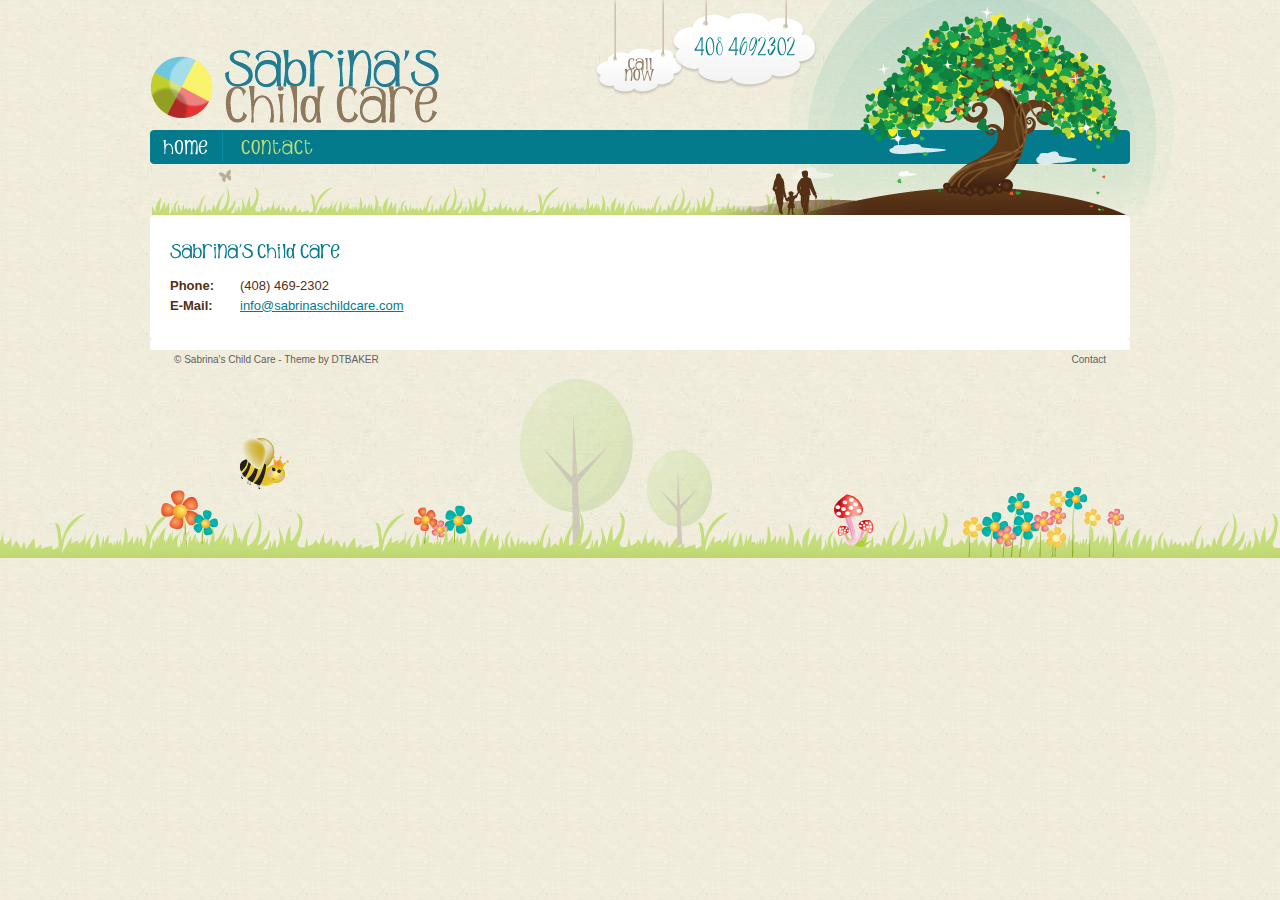
<file: contact.html>
<!DOCTYPE html PUBLIC "-//W3C//DTD XHTML 1.0 Transitional//EN" "http://www.w3.org/TR/xhtml1/DTD/xhtml1-transitional.dtd">
<html xmlns="http://www.w3.org/1999/xhtml">
<head>
<meta http-equiv="Content-Type" content="text/html; charset=utf-8" />
<title>Sabrina's Child Care</title>
<link href="css/styles.css" rel="stylesheet" type="text/css" />
<link href="css/nivo-slider.css" rel="stylesheet" type="text/css" />
<script type="text/javascript" src="js/jquery-1.4.2.min.js" language="javascript"></script>
<script type="text/javascript" src="js/jquery.tools.min.js" language="javascript"></script>
<script src="js/cufon-yui.js" type="text/javascript"></script>
<script src="js/Sunshine_Poppy_400.font.js" type="text/javascript"></script>
<script type="text/javascript">
			Cufon.replace('h1'); 
			Cufon.replace('h3'); // Works without a selector engine
			Cufon.replace('.special_font'); 
			Cufon.replace('h2 a', {
	hover: true
}); 
			Cufon.replace('h2'); 
			Cufon.replace('#navigation a', {
	hover: true
}); // Requires a selector engine for IE 6-7, see above
			
		</script>
<script type="text/javascript" src="js/jquery.nivo.slider.js"></script>
<script type="text/javascript">
    $(window).load(function() {
        $('#slider').nivoSlider();
    });
    </script>
<!--[if IE 6]>
<script defer type="text/javascript" src="js/pngfix.js"></script>
<![endif]-->
<!--[if !IE 7]>
	<style type="text/css">
		#bg_top {display:table;height:100%}
	</style>
<![endif]-->
<!-- start lightbox code -->
<link rel="stylesheet" href="css/jquery.lightbox-0.5.css" type="text/css" />
<script type="text/javascript" src="js/jquery.lightbox-0.5.pack.js"></script>
<script type="text/javascript">
$(function() {
	$('.lightbox').lightBox();
});
</script>
<!-- end lightbox code -->
</head>
<body>
<div id="bg_top">
  <div id="wrapper">
    <div id="header">
      <div id="logo"><img src="images/logo2.png" width="289" height="74" alt="Logo" /></div>
      <!--end logo-->
      <div id="cloud1" class="special_font">Call<br />
        Now</div>
      <div id="cloud2" class="special_font">(408) 469-2302</div>
      <div id="menu">
        <ul id="navigation">
          <li><a href="index.html">Home</a>
          </li>
          <li><a href="contact.html" class="active" style="border:none;">
            <!--this gets rid of last divider-->
            Contact</a>
            <!--notice you do not close the </li> here -->
          </li>
        </ul>
      </div>
      <!--end menu-->
    </div>
    <!--end header-->
    <div id="content_bg">
      <!--start main content area-->
      <div id="content">
        <div id="left_column1">
          <div class="left_details">
            <h1><strong>Sabrina's Child Care</strong></h1>
            <p> <span class="contact_title">Phone:</span> <span class="contact_detail">(408) 469-2302</span> <br />
              <span class="contact_title">E-Mail:</span><span class="contact_detail"><a href="mailto:info@sabrinaschildcare.com">info@sabrinaschildcare.com</a></span></p>
            <hr class="clear" />
            <!--p><strong>Address:</strong><br />
              18841 Hunter Way<br />
              Cupertino, CA 95014</p>
            <p><a href="http://maps.google.com/maps?saddr=&daddr=18841+Hunter+Way,+Cupertino,+CA+95014&hl=en&sll=37.313329,-122.00392&sspn=0.009881,0.01929=v&mra=ml&glp=1&z=12" target="_blank">Get directions</a></p-->
          </div>
        </div>
        <!--end left column-->
        <div class="main_right">
          <!--div id="googlemap" class="googlemap"></div>
            <script type="text/javascript" src="https://maps.googleapis.com/maps/api/js?sensor=false"></script>
            <script type="text/javascript">
            (function () {
                var myOptions = {
                      zoom: 13,
                      center: new google.maps.LatLng(37.3230049, -122.00392),
                      mapTypeId: google.maps.MapTypeId.ROADMAP
                    },
                    map = new google.maps.Map(document.getElementById('googlemap'), myOptions),
                    infowindow = new google.maps.InfoWindow({
                        content: '<strong>Sabrina\'s Child Care</strong><br>18841 Hunter Way<br>Cupertino, CA 95014<br>' +
                            '<a href="http://maps.google.com/maps?saddr=&daddr=18841+Hunter+Way,+Cupertino,+CA+95014&hl=en&sll=37.313329,-122.00392&sspn=0.009881,0.01929=v&mra=ml&glp=1&z=12" target="_blank">Get directions</a>'
                    }),
                    marker = new google.maps.Marker({
                        position: new google.maps.LatLng(37.3130049, -122.00392),
                        map: map,
                        title: 'Sabrina\'s Child Care'
                    });
                infowindow.open(map, marker);
            }());
            </script>
        </div-->
        <!--end main right-->
        <br class="clear" />
      </div>
      <!--end main content area-->
      <br class="clear" />
    </div>
    <div id="content_bottom"><img src="images/content_bottom.jpg" width="980" height="5" alt="bottom" /></div>
    <div id="footer">
      <div class="left">
        <ul>
          <li> &copy; Sabrina's Child Care - Theme by <a href="http://themeforest.net/user/dtbaker/portfolio?ref=dtbaker" target="_blank">DTBAKER</a></li>
        </ul>
      </div>
      <!--end left-->
      <div class="right">
        <ul>
          <li><a href="contact.html">Contact</a></li>
        </ul>
      </div>
      <!--end right-->
    </div>
    <!--end footer-->
  </div>
  <!--end wrapper-->
</div>
<!--end bg_top-->
<div id="grass">
  <div id="footer_design"></div>
</div>
<!--end grass-->
<script type="text/javascript"> Cufon.now(); </script>
</body>
</html>
</file>
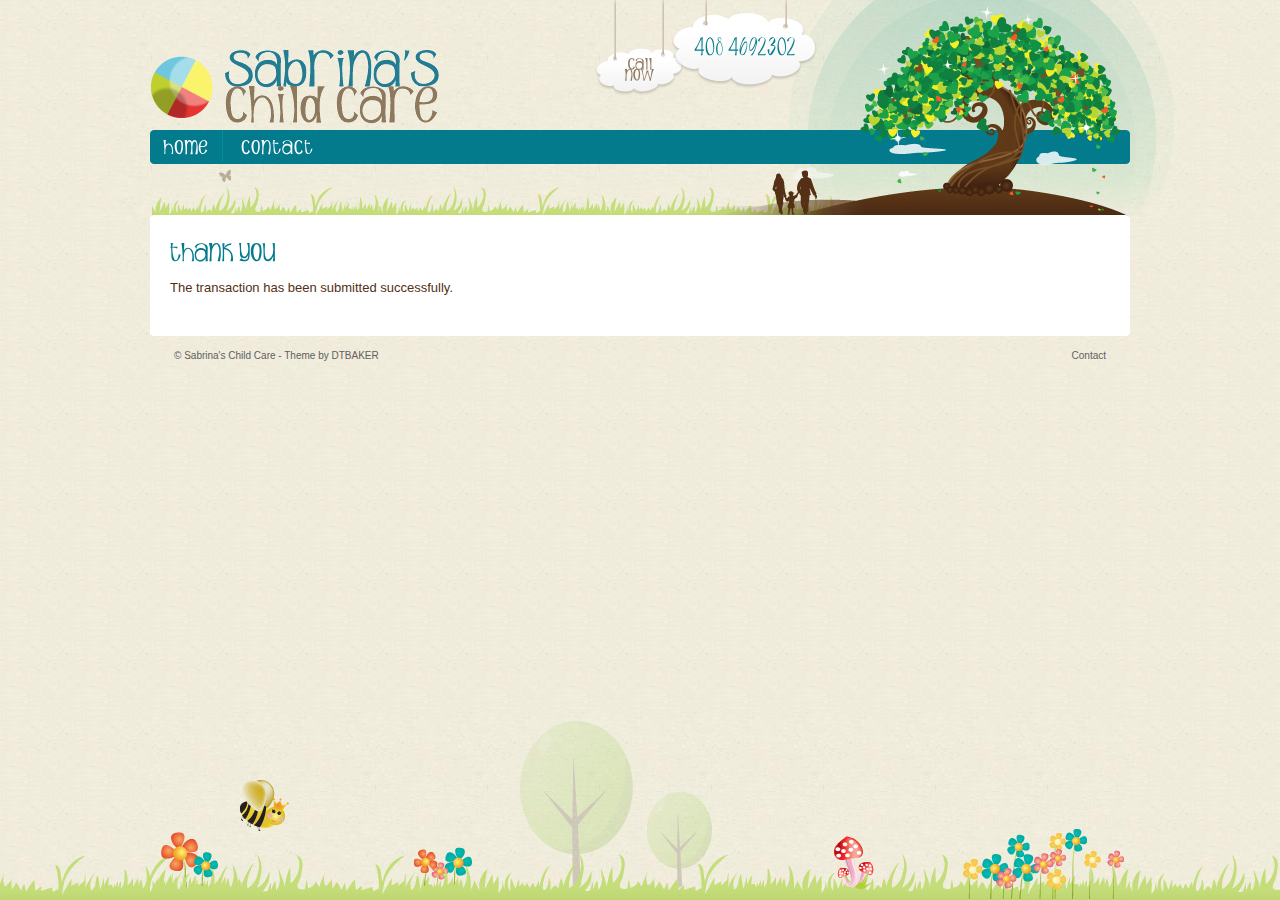
<file: thank_you.html>
<!DOCTYPE html PUBLIC "-//W3C//DTD XHTML 1.0 Transitional//EN" "http://www.w3.org/TR/xhtml1/DTD/xhtml1-transitional.dtd">
<html xmlns="http://www.w3.org/1999/xhtml">
<head>
<meta http-equiv="Content-Type" content="text/html; charset=utf-8" />
<title>Sabrina's Child Care</title>
<link href="css/styles.css" rel="stylesheet" type="text/css" />
<link href="css/nivo-slider.css" rel="stylesheet" type="text/css" />
<script type="text/javascript" src="js/jquery-1.4.2.min.js" language="javascript"></script>
<script type="text/javascript" src="js/jquery.tools.min.js" language="javascript"></script>
<script src="js/cufon-yui.js" type="text/javascript"></script>
<script src="js/Sunshine_Poppy_400.font.js" type="text/javascript"></script>
<script type="text/javascript">
			Cufon.replace('h1'); 
			Cufon.replace('h3'); // Works without a selector engine
			Cufon.replace('.special_font'); 
			Cufon.replace('h2 a', {
	hover: true
}); 
			Cufon.replace('h2'); 
			Cufon.replace('#navigation a', {
	hover: true
}); // Requires a selector engine for IE 6-7, see above
			
		</script>
<script type="text/javascript" src="js/jquery.nivo.slider.js"></script>
<script type="text/javascript">
    $(window).load(function() {
        $('#slider').nivoSlider();
    });
    </script>
<!--[if IE 6]>
<script defer type="text/javascript" src="js/pngfix.js"></script>
<![endif]-->
<!--[if !IE 7]>
	<style type="text/css">
		#bg_top {display:table;height:100%}
	</style>
<![endif]-->
<!-- start lightbox code -->
<link rel="stylesheet" href="css/jquery.lightbox-0.5.css" type="text/css" />
<script type="text/javascript" src="js/jquery.lightbox-0.5.pack.js"></script>
<script type="text/javascript">
$(function() {
	$('.lightbox').lightBox();
});
</script>
<!-- end lightbox code -->
</head>
<body>
<div id="bg_top">
  <div id="wrapper">
    <div id="header">
      <div id="logo"><img src="images/logo2.png" width="289" height="74" alt="Logo" /></div>
      <!--end logo-->
      <div id="cloud1" class="special_font">Call<br />
        Now</div>
      <div id="cloud2" class="special_font">(408) 469-2302</div>
      <div id="menu">
        <ul id="navigation">
          <li><a href="index.html">Home</a>
          </li>
          <li><a href="contact.html" style="border:none;">
            <!--this gets rid of last divider-->
            Contact</a>
            <!--notice you do not close the </li> here -->
          </li>
        </ul>
      </div>
      <!--end menu-->
    </div>
    <!--end header-->
    <div id="content_bg">
      <!--start main content area-->
      <div id="content">
        <h1>Thank You</h1>
        <p>The transaction has been submitted successfully.</p>
       <br class="clear" />
      </div><!--end main content area-->
      <br class="clear" />
    </div>
    <div id="content_bottom"><img src="images/content_bottom.jpg" width="980" height="5" alt="bottom" /></div>
    <div id="footer">
      <div class="left">
        <ul>
          <li> &copy; Sabrina's Child Care - Theme by <a href="http://themeforest.net/user/dtbaker/portfolio?ref=dtbaker" target="_blank">DTBAKER</a></li>
        </ul>
      </div>
      <!--end left-->
      <div class="right">
        <ul>
          <li><a href="contact.html">Contact</a></li>
        </ul>
      </div>
      <!--end right-->
    </div>
    <!--end footer-->
  </div>
  <!--end wrapper-->
</div>
<!--end bg_top-->
<div id="grass">
  <div id="footer_design"></div>
</div>
<!--end grass-->
<script type="text/javascript"> Cufon.now(); </script>
</body>
</html>
</file>
<file: css/styles.css>
@charset "utf-8";
/* CSS Document */
html, body {/*stick footer to bottom of the page*/
	height: 100%;
}
/*Template Layout*/
body {
	background-color:#efecdb;
	background-image:url(../images/bg_tile.jpg);
	background-position:top;
	background-repeat:repeat;
	margin:0px;
	padding:0px;
	color:#532f15;
	font-family:Arial, Helvetica, sans-serif;
	font-size:13px;
	line-height:1.5em; /* vertical spacing between your lines of text*/
	text-align:center;
}
a, a:link, a:visited {
	color:#037b8d;
	outline: none; /*gets rid of dotted select lines after clicking an image link*/
}
a:hover {
	color:#960;
	text-decoration:none;
}
#bg_top { /*the design for the header*/
	background:url(../images/header_bg.jpg) center top  no-repeat;
	min-height: 100%; /*stick footer to bottom of the page*/
	text-align:left;
	width:100%;
}
#wrapper {
	width:980px;
	margin:0px auto;
	margin-bottom:188px;
}
#header {
	height:222px;
	width:980px;
	margin:0px auto;
}
#logo {
	width:289px; /*change this width and height to match your logo image*/
	height:54px;
	margin:50px 0 10px 0px;/*the indent on the top and left side*/
	float:left;
}
#cloud1 {
	width:80px;
	height:50px;
	padding:60px 0 0 161px;
	float:left;
	color:#90795f;
	font-size:11px;
	text-align:center;
	line-height:normal;
}
#cloud2 {
	width:130px;
	height:70px;
	padding:41px 0 0 0px;
	float:left;
	color:#037b8d;
	font-size:18px;
	text-align:center;
}
/*menu*/
#menu { /*the container that holds the main menu*/
	height:30px;
	padding:16px 0 6px 0;
	clear:both;
}
ul#navigation {
	margin:0px 0 0 0px; /*indent to line up with the logo*/
	padding:0px;
	float:left;
	position:absolute;  /*makes dropdown sit on top of flash & map*/
	z-index:100; /*makes dropdown sit on top of flash & map*/
}
ul#navigation li {
	float:left;
	list-style:none;
	display:inline;
	padding:0px;
	margin:0px;
}
ul#navigation a {
	float:left; /*makes the text sit beside each other not down the page*/
	color:#fff; /*menu color normal*/
	padding:13px 13px 5px 13px; /*space around and inbetween the buttons, top, right, bottom, left*/
	text-decoration:none; /*no underline*/
	text-transform:uppercase; /*all in capitals*/
	font:14px arial, serif; /*menu text size and font*/
	letter-spacing:1px; /*space out the letters, remove if you want it normal*/
	border-right:1px solid #068ca0;
}
ul#navigation li.hover a, ul#navigation li:hover a, ul#navigation a.active, ul#navigation a:hover {
	color:#c3dc78; /*color of text on mouse over*/
}
/*--drop down menu second-level - this is optional--*/
ul#navigation li.hover, ul#navigation li:hover {
	position:relative;
}
ul#navigation li.hover ul.second-level, ul#navigation li:hover ul.second-level {
	display:block;
}
ul#navigation li.hover ul.second-level ul.third-level, ul#navigation li:hover ul.second-level ul.third-level {
	display:none;
}
ul#navigation ul.second-level {
	position:absolute;
	top:30px; /*how far away from the top menu*/
	left:0;
	margin:0;
	padding:5px;
	width:200px;
	display:none;
	background-color:#037b8d; /*color of the dropdown*/
}
ul#navigation ul.second-level li {
	width:200px;
	margin:0;
}
ul#navigation ul.second-level a {
	display:block;
	float:none;
	width:180px;
	border:none;
	padding:10px 10px;
	background:none;
	font-size:10px; /*font size */
	line-height:14px;
	color:#fff;
	border-bottom:1px solid #068ca0;
	text-transform:none; /*turns off the uppercase*/
}
ul#navigation ul.second-level li.hover a, ul#navigation ul.second-level li:hover a, ul#navigation ul.second-level a:hover {
	color:#c3dc78;
	background-color:#068ca0;
}
/*main content*/

#content_bg {
	background-color:#FFF;/*overflow:auto;*//*sticky footer*//*padding-bottom: 188px; /*sticky footer*/
	padding-top:5px;
}
#content {
	padding:20px;
}
.clear {
	margin:0px;
	padding:0;
	line-height:0;
	border:0;
	clear:both;
	visibility:hidden;
}
#slider-wrapper {
	margin:0 0 20px 0;
}
/*Home page version 2*/

/*3 box post its*/
.three_boxes {
	width:920px;
	height:216px;
	margin:30px auto 0 auto;
	clear:both;
}
.post-it {
	width:297px;
	height:220px;
	float:left;
	background:url(../images/postit.jpg) no-repeat top;
}
.post-it .title {
	width:202px;
	height:20px;
	margin:0px auto 0 auto;
	padding-top:40px;
	clear:both;
	text-align:center;
	font-size:17px;
}
.post-it_text {
	width:172px;
	height:100px;
	float:left;
	font-size:11px;
	line-height:1.4em;
	margin:11px 0 0 22px;
	text-align:justify;
}
.post-it .image {
	float:right;
	width:79px;
	height:64px;
	margin:11px 12px 0 0;
}
.post-it .button {
	clear:both;
	text-align:center;
	font-size:11px;
	color:#e2001a;
}
.post-it .button a, .post-it .button a:link, .post-it .button a:visited {
	text-decoration:none;
	color:#e2001a;
}
/*bottom home*/

.testimonials_container {
	clear:both;
	width:911px;/*941px*/
	height:136px;/*166*/
	margin:30px 0 0px 0;
	background:url(../images/testimonial_bg.jpg) top left no-repeat;
	padding:15px;
}
#newsletter {
	width:206px;/*236px*/
	height:107px;/*137px*/
	padding:20px;
	background:url(../images/newsletter_box.jpg) top left no-repeat;
	float:left;
}
#newsletter .title {
	height:26px;
	line-height:normal;
	font-size:14px;
	color:#037b8d;
	background:url(../images/icon_mail.gif) top left no-repeat;
	padding:5px 0 0 35px;
	margin-bottom:20px;
}
#newsletter form {
	margin:0px;
	padding:0px;
}
#newsletter .input {
	background-color:#FFF;
	border:1px solid #cccccc;
	padding:4px;
	width:190px;
	color:#999;
}
#newsletter .button {
	width:69px;/*69px*/
	height:26px;
	background:url(../images/button_small.gif) no-repeat bottom;
	text-align:center;
	padding:0px 0 0 0;
	margin:5px 0 0 130px;
	border:none;
	color:#FFF;
	font-weight:bold;
	font-size:12px;
}
.testimonial_home {
	float:right;
	width:520px;
	margin:0px 50px 0 0;
}
.testimonial_home .text {
	font-size:13px;
	margin-top:10px;
}
/*footer*/
#grass {
	position: relative;
	margin-top: -188px; /* negative value of footer height */
	height: 188px;
	clear:both;
	background:url(../images/grass_tile.jpg) bottom repeat-x;/*
	width:100%;
	background:url(../images/grass_tile.jpg) bottom  repeat-x;
	height:188px;*/
}
#footer_design {
	background:url(../images/footer_design.jpg) no-repeat top left;
	height: 188px;
	width:980px;
	margin:0 auto;
}
#footer {
	width:940px;
	color:#606060;
	margin:0px auto 0 auto;
	font-size:10px;
	padding:10px 20px 0 20px;
	font-family:Verdana, Arial, Helvetica, sans-serif;
}
/*Opera Fix*/
body:before {
	content:"";
	height:100%;
	float:left;
	width:0;
	margin-top:-32767px;
}
#footer a, #footer a:link, #footer a:visited {
	color:#606060;
	text-decoration:none;
}
#footer a:hover {
	text-decoration:underline;
}
#footer ul {
	margin:0px;
	padding:0px;
}
#footer li {
	margin:0 4px 0 4px;
	list-style:none;
	float:left;
	text-align:right;
}
#footer img {
	margin-top:-3px;
}
#footer .right {
	/*width:180px;*/
	float:right;
	text-align:right;
}
#footer .left {
	width:400px;
	float:left;
}
/* General Content*/
h1 {
	color:#037b8d;
	font-size:18px;
	margin:0px;
	padding:0px;
	
	
}
h2 {
	color:#502d14;
	font-size:14px;

}
h3 {
	color:#e2001a;
	font-size:14px;
}
.special_font {
}
.image_padding {
	margin:0px 0px 15px 15px;
}
.size_14 {
	font-size:14px;
}
/*Home page*/

#news_column {
	width:300px;
	float:left;
	font-size:12px;
}
#news_column ul {
	margin:0px;
	padding:0px;
}
#news_column li {
	margin:0px;
	padding:10px 0;
	border-bottom:1px solid #f0f0f0;
	list-style:none;
	height:80px;
}
#news_column .date {
	width:43px;
	height:57px;
	background-color:#573216;
	color:#FFF;
	float:left;
	font-size:12px;
	line-height:18px;
	text-align:center;
	padding-top:5px;
}
#news_column .text {
	/*width:240px;*/
	overflow:hidden;
	/*float:right;*/
	line-height:normal;
}
#news_column .text strong {
    display: block;
    padding-bottom: 0.5em;
}
.size24 {
	font-size:24px;
}
.size18 {
	font-size:18px;
}
#news_column .title {
	font-size:14px;
}
#news_column a, #news_column a:link, #news_column a:visited {
	text-decoration:none;
	color:#037b8d;
}
#news_column a:hover {
	text-decoration:underline;
	color:#573216;
}
.right_column {
	width:620px;
	float:right;
}
/*green box*/

.green_box_container {
	width:300px; /*300px minus padding*/
	height:114px; /*114px minus padding*/
	margin:0 20px 0px 0px;
	background:url(../images/button_green.jpg) no-repeat top;
	padding:0px;
	float:left;
}
.green_box_container .title {
	color:#522f15;
	font-size:18px;
}
.green_box_container .image {
	float:right;
	width:85px;
	height:114px;
	margin:0px 0px 0px 0px;
}
.green_box_container .text {
	float:left;
	width:185px;
	font-size:12px;
	margin:25px 0px 0 30px;
	line-height:normal;
	color:#522f15;
}
.green_box_container .text p {
	padding:0px;
	margin: 0 0 6px 0;
}
.green_box_container a, .green_box_container a:visited, .green_box_container a:link, .green_box_container a:hover {
	text-decoration: none;
	color:#522f15;
}
/*blue box*/

.blue_box_container {
	width:300px; /*300px minus padding*/
	height:114px; /*114px minus padding*/
	margin:0 0px 0px 0px;
	background:url(../images/button_blue.jpg) no-repeat top;
	padding:0px;
	float:left;
}
.blue_box_container .title {
	color:#522f15;
	font-size:18px;
}
.blue_box_container .image {
	float:right;
	width:85px;
	height:114px;
	margin:0px 0px 0px 0px;
}
.blue_box_container .text {
	float:left;
	width:185px;
	font-size:12px;
	margin:44px 0px 0 30px;
	line-height:normal;
	color:#522f15;
}
.blue_box_container .text p {
	padding:0px;
	margin:0px;
}
.blue_box_container a, .blue_box_container a:visited, .blue_box_container a:link, .blue_box_container a:hover {
	text-decoration: none;
	color:#522f15;
}
/*main content*/

#welcome_text {
	clear:both;
	padding-top:20px;
}
/*static banner layout*/
#banner {
	width:941px;
	height:299px;
	margin:0 0 30px 0;
	background:url(../images/slide1.jpg) no-repeat top left;
}
#banner .text {
	margin:208px 0 5px 7px;
	background:#522f15;
	color:#fff;
	opacity:0.8; /* Overridden by captionOpacity setting */
	float:left;
	width:35%;
	z-index:89;
	font-size:28px;
	padding:15px;
	line-height:28px;
	font-family:Tahoma, Geneva, sans-serif;
}
/*home page boxes*/

.service_box_container {
	width:610px;
	border-bottom:1px solid #e7e7e7;
	margin-bottom:5px;
}
.service_box_container .image {
	float:left;
	width:67px;
	height:67px;
	margin:10px 0px 0px 22px;
}
.service_box_container .text {
	float:right;
	width:490px;
	font-size:12px;
	padding:12px 0px;
}
.service_box_container .text p {
	padding:0px;
	margin:0px;
}
/*right column*/

#column_right {
	width:300px;
	float:right;
	font-size:12px;
}
#main_left {
	width:600px;
	float:left;
}
.side_menu {
	width:100%;
	margin-bottom:20px;
}
.side_menu h2 {
	margin-bottom:10px;
}
.side_menu ul {
	margin:0px;
	padding:0px;
}
.side_menu li {
	list-style:none;
	background:url(../images/icon_arrow.gif) no-repeat 5px;
	padding:4px 0 4px 18px;
	border-bottom:1px solid #e5e5e5;
}
.side_menu li a, .side_menu li a:link, .side_menu li a:visited {
	text-decoration:none;
	color:#037b8d;
}
.side_menu li a:hover {
	color:#960;
}
/*Full width page*/

ul.ticklist {
	padding:0px 0px 0px 15px; /*indent whole list*/
}
ul.ticklist li {
	list-style:none;
	background-image:url(../images/icon_tick.gif);
	background-position:left top;
	background-repeat:no-repeat;
	margin:0px 0px 10px 0px;
	padding:0px;
	padding-left:25px;
	line-height:normal;
}
.service_table {
	border-bottom:1px solid #7a654a;
}
.service_table td {
	padding:3px 8px;
	color:#7a654a;
	font-size:12px;
	height:28px;
}
th { /*top row of the table*/
	background-color:#7a654a;
	color:#FFFFFF;
	font-weight:bold;
	border-bottom:1px solid #ffffff;
	height:28px;
	text-align:center;
}
.row1 {
	background-color:#eee4c9;
}
.row2 {
	background-color:#f7f2dc;
}
/*news blog page*/

.news_box_container {
	width:600px;
	margin-bottom:30px;
	height:130px;
}
.news_box_container .image {
	float:left;
	width:130px;
	height:130px;
	padding:4px;
	border:1px solid #dedede;
	background-color:#f3f3f3;
}
.news_box_container .text {
	float:right;
	width:440px;
	height:112px;
	padding:0px 0px;
	font-size:12px;
	line-height:17px;
}
.news_box_container .text p {
	padding:0px;
	margin:0px;
}
.news_box_container .stats {
	color:#999999;
	font-size:11px;
	border-top:1px dashed #e2e2e2;
	border-bottom:1px dashed #e2e2e2;
	float:right;
	width:440px;
	margin-top:7px;
}
.news_box_container .stats a, .news_box_container .stats a:link, .news_box_container .stats a:visited {
	color:#999999;
}
.news_box_container .text h2 {
	font-size:18px;
	color:#037db0;
	font-weight:bold;
	margin:10px 0;
}
.news_box_container .text h2 a, .news_box_container .text h2 a:link, .news_box_container .text h2 a:visited {
	text-decoration:none;
}
.news_box_container .text h2 a:hover {
	color:#960;
}
.stats ul {
	list-style:none;
	margin:0;
	padding:0;
}
.stats ul li {
	float:left;
	margin:0;
	padding:0 3px 0 3px;
}
.stats ul li a, .stats ul li a:link, .stats ul li a:visited {
	color:#1871b6;
	text-decoration:none;
}
.stats ul li a:hover {
	text-decoration:underline;
}
/*Portfolio*/

.portfolio_box {
	width:431px;
	height:300px;
	float:left;
	margin-bottom:30px;
}
.margin_left {  /*this pushes the boxes across the page*/
	margin-left:18px;
}
.portfolio_box .image {
	width:410px;
	height:189px;
	border:1px solid #dedede;
	background-color:#f3f3f3;
	padding:9px;
	margin-bottom:5px;
}
.portfolio_box .portfolio_button {
	height:20px;
	clear:both;
	margin-top:10px;
	height:30px;
}
.portfolio_box .portfolio_button .titles {
	font-size:14px;
	float:left;
	width:330px;
	padding-top:5px;
	color:#037b8d;
}
.portfolio_box .button {
	float:right;
	width:50px;
}
.portfolio_box .description {
	font-size:11px;
	margin-bottom:5px;
	color:#717171;
}
.portfolio_box .date {
	font-size:10px;
	height:20px;
	color:#999999;
	border-top:dashed 1px #e2e2e2;
	border-bottom:solid 2px #e2e2e2;
}
.portfolio_box .date ul {
	list-style:none;
	margin:0;
	padding:0;
}
.portfolio_box .date ul li {
	float:left;
	margin:0;
	padding:0 3px 0 3px;
}
.portfolio_box .date ul li a, .portfolio_box .date ul li a:link, .portfolio_box .date ul li a:visited {
	color:#88b5c8;
	text-decoration:none;
}
.portfolio_box .date ul li a:hover {
	text-decoration:underline;
}
.bottom_bar {
	height:25px;
	clear:both;
	background-color:#f3f3f3;
	margin:10px auto;
	text-align:center;
	padding:10px 0 0 0;
	border-bottom:1px solid #dedede;
}
.buttons {
	width:180px;
	float:right;
	margin-right:160px;
}
.view_all {
	width:110px;
	float:right;
	margin-right:100px;
	margin-top:-3px;
}
/*case study*/

.case_study_box_container {
	width:100%;
	border-bottom:1px solid #e7e7e7;
	margin-bottom:5px;
	padding:5px 0;
}
.case_study_box_container .image {
	float:left;
	width:130px;
	margin:10px 0px 10px 22px;
}
.case_study_box_container .image img {
	border:1px solid #e7e7e7;
}
.case_study_box_container .text {
	float:right;
	width:80%;
	font-size:12px;
	padding:5px 0px;
}
.case_study_box_container .text p {
	padding:0px;
	margin:0px;
}
.case_study_box_container h2 {
	font-size:18px;
	margin-bottom:10px;
}
.testimonial {
	width:97%;
	padding:10px;
	margin:15px 0 10px 0;
	background-color:#f7f9fa;
	border:1px solid #e5e5e5;
	font-style:italic;
}
.testimonial h3 {
	margin-top:0px;
}
/*contact*/

#left_column1 {
	width:255px;
	float:left;
}
#left_column {
	width:300px;
	float:left;
}
.left_details {
}
.left_details h1 {
	font-size:14px;
}
.left_details p {
	margin:15px 0 !important;
}
.contact_title {
	font-weight:bold;
	float:left;
	width:70px;
}
.contact_detail {
	float:left;
	width:100px;
	clear:right;
}
.forms {
	background-color:#FFFFFF !important; /*the important gets rid of the yellow google toolbar field style*/
	border:1px solid #c8cdd2 !important;
	font-family:Arial, Helvetica, sans-serif !important;
	font-size:12px;
	margin:3px 0px;
	padding:4px;
	width:240px;
}
#contact {
	border:0;
	width:360px;
}
#contact label {
	float:left;
	width:80px;
	margin-right:15px;
	clear:left;
	font-weight:bold;
	text-align:left;
	height:32px;
}
#contact .submit_button {
	clear:right;
	margin-left:95px;
	margin-top:5px;
	text-transform:uppercase;
	background: url("../images/buttons_green.jpg") no-repeat;
	border:none;
	font-size:11px;
	font-weight:bold;
	width:70px;
	height:25px;
	color:#fff;
}
#map {
	width:250px;
	height:48px;
	border-bottom:1px solid #e5e5e5;
	border-top:1px solid #e5e5e5;
	margin-bottom:10px;
	padding-top:5px;
}
#map .text {
	width:198px;
	float:left;
	font-size:12px;
	color:#666666;
}
#map .icon {
	width:32px;
	height:32px;
	float:right;
	margin-top:5px;
}
#map a, #map a:link, #map a:visited {
	text-decoration:none !important;
}
#map h3 {
	color:#000000;
	font-family:"Trebuchet MS", Arial, Helvetica, sans-serif;
	font-size:14px;
	font-weight:bold;
	line-height:normal;
	margin:3px 0 0 0;
	padding:0px;
}
.googlemap {
	width:600px;
	height:300px;
	float:right;
	border:4px solid #e2e2e2;
	margin-bottom:10px;
	color:#666666;
}
</file>
